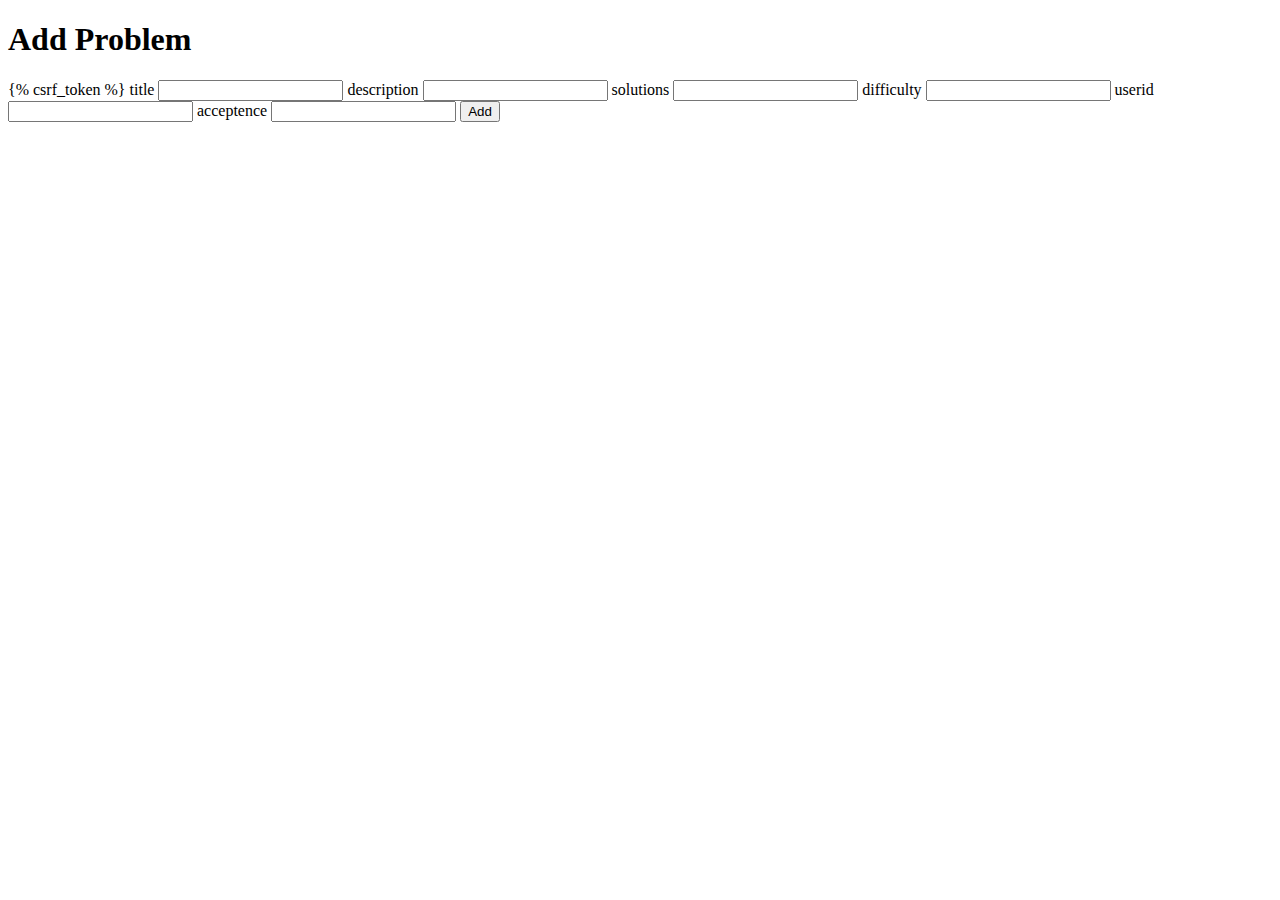
<file: backend/templates/problems.html>
<!DOCTYPE html>

<!--[if lt IE 7]>      <html class="no-js lt-ie9 lt-ie8 lt-ie7"> <![endif]-->

<!--[if IE 7]>         <html class="no-js lt-ie9 lt-ie8"> <![endif]-->

<!--[if IE 8]>         <html class="no-js lt-ie9"> <![endif]-->

<!--[if gt IE 8]>      <html class="no-js"> <!--<![endif]-->

<html>

    <head>

        <meta charset="utf-8">

        <meta http-equiv="X-UA-Compatible" content="IE=edge">

        <title>Leetcode</title>

        <meta name="description" content="">

        <meta name="viewport" content="width=device-width, initial-scale=1">

        

    </head>
    <body >
          <div class="first">

            <h1>Add Problem</h1>

            <form action="/problems" method="post">
             {% csrf_token %} 
            <label for " " > title  </label> <input name="title" type="text" >
            <label for " " > description  </label> <input  name="description" type="text" >
            <label for " " > solutions </label> <input name="solutions" type="text" >
            <label for " " > difficulty </label> <input name="difficulty" type="text" >
            <label for " " >  userid </label> <input name="userid" type="text" >
            <label for " " > acceptence </label> <input name="acceptence" type="text" >
            
            <button class="button1" type = "submit"> Add </button>

            </form>
    
        </div>

        <script src="" async defer></script>

    </body>

</html>
</file>
